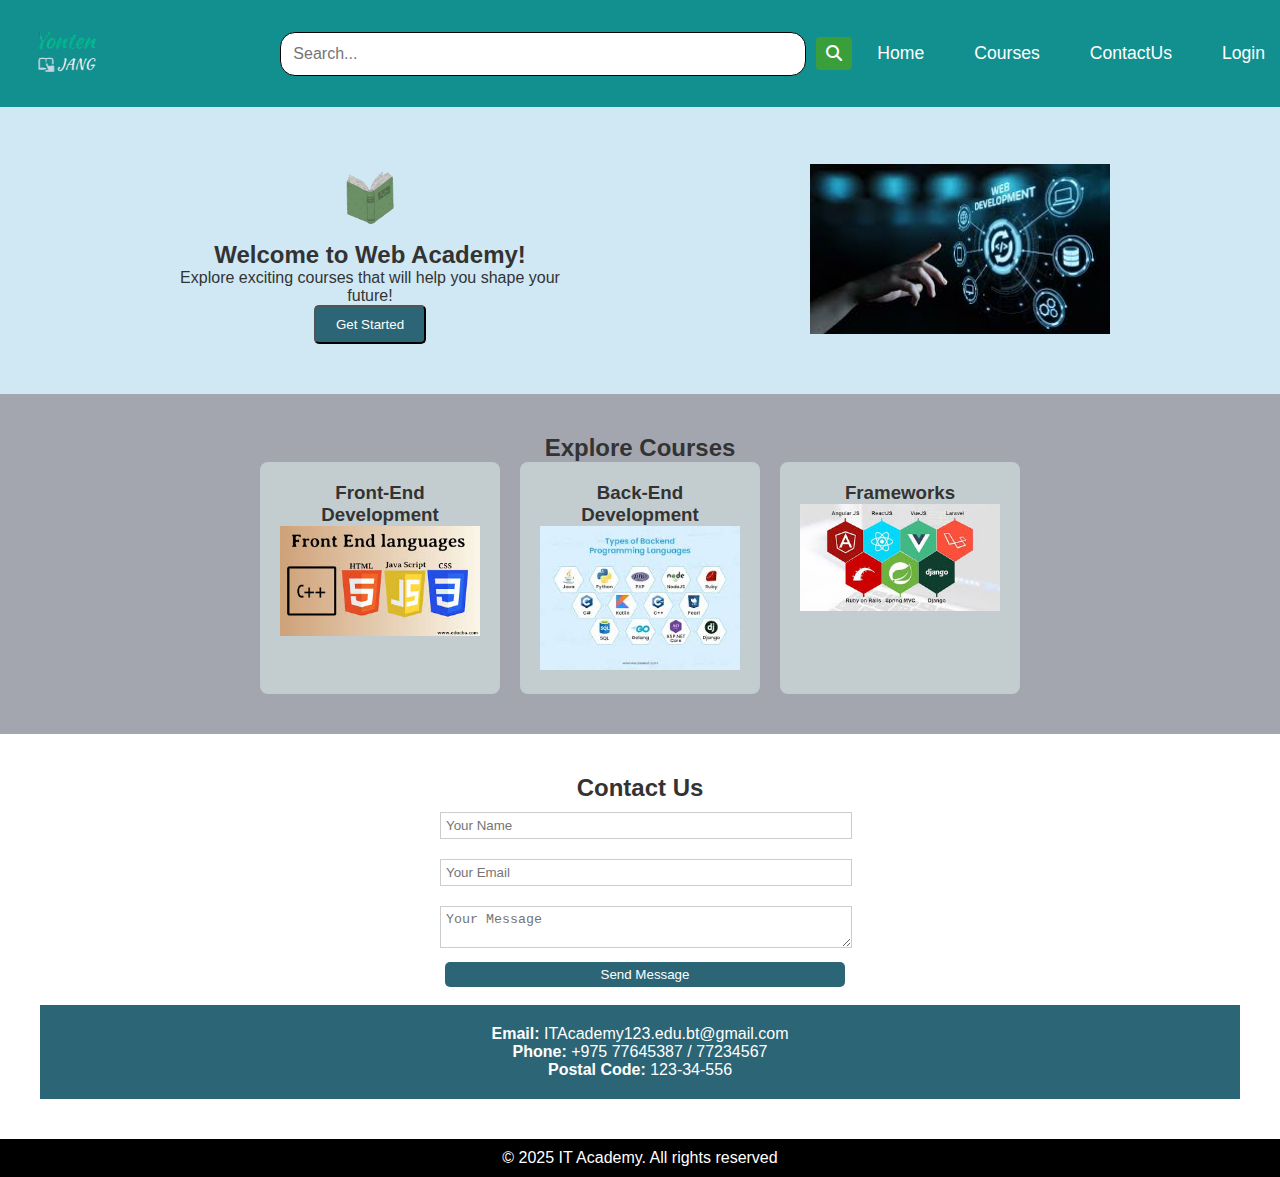
<file: Web Academy/index.html>
<!DOCTYPE html>
<html lang="en">
<head>
    <meta charset="UTF-8">
    <meta name="viewport" content="width=device-width, initial-scale=1.0">
    <title>Web Academy</title>
    <link rel="stylesheet" href="css/style.css">
    <link rel="stylesheet" href="https://cdnjs.cloudflare.com/ajax/libs/font-awesome/6.4.2/css/all.min.css">
</head>
<body>

    <header>
        <div class="container">
            <nav>
                <div class="logo">
                    <img src="images/logo.png" alt="Logo" class="nav-logo"> 
                </div>

                <div class="search-container">
                    <input type="text" placeholder="Search..." class="search-bar">
                    <button type="submit" class="search-btn">
                        <i class="fas fa-search"></i> 
                    </button>
                </div>

                <div class="nav-left">
                    <ul>
                        <li><a href="index.html">Home</a></li>
                        <li><a href="#courses">Courses</a></li>
                        <li><a href="#contact">ContactUs</a></li>
                        <li><a href="public/login.html">Login</a></li>
                    </ul>
                </div>
            </nav>
        </div>
    </header>

    <section class="hero">
        <div class="hero-content">
            <img src="images/fun.gif" alt="Book">
            <h2>Welcome to Web Academy!</h2>
            <p>Explore exciting courses that will help you shape your future!</p>
            
            <button id="getStartedBtn" class="btn">Get Started</button>
        </div>
        <div class="hero-image">
            <img src="images/Technology.jpeg" alt="Technology Image">
        </div>
    </section>

    <section id="courses" class="courses">
        <h2>Explore Courses</h2>
        <div class="course-grid">
            <div class="course">
                <h3>Front-End Development</h3>
                <img src="images/fE.jpeg" alt="Front-End">
            </div>
            <div class="course">
                <h3>Back-End Development</h3>
                <img src="images/BE.jpeg" alt="Back-End">
            </div>
            <div class="course">
                <h3>Frameworks</h3>
                <img src="images/FW.jpeg" alt="Frameworks">
            </div>
        </div>
    </section>

    <section class="contact-form">
        <h2>Contact Us</h2>
        <form>
            <input type="text" placeholder="Your Name" required>
            <input type="email" placeholder="Your Email" required>
            <textarea placeholder="Your Message" required></textarea>
            <button type="submit">Send Message</button> <br><br>
        </form>
        <div id="contact"class="contact-info">
            <p><strong>Email:</strong> ITAcademy123.edu.bt@gmail.com</p>
            <p><strong>Phone:</strong> +975 77645387 / 77234567</p>
            <p><strong>Postal Code:</strong> 123-34-556</p>
        </div>
    </section>

    <!-- Footer -->
    <footer>
        <p>© 2025 IT Academy. All rights reserved</p>
    </footer>

    <script>
        document.addEventListener("DOMContentLoaded", function () {
            const getStartedBtn = document.getElementById("getStartedBtn");

            if (getStartedBtn) {
                getStartedBtn.addEventListener("click", function () {
                    window.location.href = "/public/signup.html"; 
                });
            }
        });
    </script>

</body>
</html>
</file>
<file: Web Academy/css/style.css>
body {
    font-family: Arial, sans-serif;
    margin: 0;
    padding: 0;
    background: #f4f4f4;
    color: #333;
}

* {
    margin: 0;
    padding: 0;
}

.container {
    width: 100%;
    margin: 0;
    padding: 20px;
    display: flex;
    justify-content: space-between;
    align-items: center;
    background-color: rgb(18, 144, 144);
}

header {
    background-color: #d4c4c4;
    color: #fff;
    padding: 0;
}

nav {
    width: 100%;
    display: flex;
    justify-content: space-between;
    align-items: center;
}

nav .logo {
    flex: 1; 
}

nav .nav-logo {
    width: 100px; 
    height: auto; 
}

nav .search-container {
    display: flex;
    align-items: center;
    margin-right: 10px;
}

.search-bar {
    padding: 12px;
    width: 500px;
    font-size: 1rem;
    border: 1px solid #080505;
    border-radius: 15px;
    margin-right: 10px;
}

.search-btn {
    background-color: #3a9e3a;
    color: white;
    border: none;
    padding: 8px 10px;
    border-radius: 4px;
    cursor: pointer;
}

.search-btn i {
    font-size: 1rem;
}

.search-btn:hover {
    background-color: #072a09;
}

nav .nav-left {
    display: flex;
    flex: 1;
    justify-content: flex-end;
}

nav ul {
    list-style-type: none;
    display: flex;
    margin: 0;
    padding: 0;
}

nav ul li {
    padding: 0;
    margin-right: 20px;
}

nav ul li a {
    color: #fff;
    text-decoration: none;
    font-size: 1.1rem;
    transition: color 0.3s ease;
    padding: 10px 15px;
}

nav ul li a:hover {
    color: #e9b6b6;
}


.hero {
    display: flex;
    align-items: center;
    justify-content: space-around;
    background: #cfe8f3;
    padding: 50px;
    flex-wrap: wrap;
}

.hero-content {
    max-width: 400px;
    text-align: center;
}

.hero-content img {
    width: 80px;
}

.hero-content .btn {
    display: inline-block;
    background: #2c6676;
    color: white;
    padding: 10px 20px;
    text-decoration: none;
    border-radius: 5px;
}

.hero-image img {
    width: 300px;
}

.courses {
    text-align: center;
    padding: 40px;
    background: rgb(163, 166, 175);
}

.course-grid {
    display: flex;
    justify-content: center;
    gap: 20px;
    flex-wrap: wrap;
}

.course {
    background: #c3cdcf;
    padding: 20px;
    border-radius: 8px;
    width: 200px;
}

.course img {
    width: 100%;
}

.contact-info {
    background: #2c6676;
    color: white;
    padding: 20px;
    text-align: center;
}

.contact-form {
    padding: 40px;
    text-align: center;
    background: white;
}

.contact-form form {
    max-width: 400px;
    margin: auto;
}

.contact-form input, 
.contact-form textarea {
    width: 100%;
    padding: 5px;
    margin: 10px 0;
    border: 1px solid #ccc;
}

.contact-form button {
    width: 100%;
    padding: 5px;
    background: #2c6676;
    color: white;
    border: none;
    cursor: pointer;
    border-radius: 5px;
    margin-left: 5px;
}
.contact-form button:hover {
    background: #072a09;
}

footer {
    background: black;
    color: white;
    text-align: center;
    padding: 10px;
}

@media (max-width: 768px) {
    header {
        flex-direction: column;
        align-items: center;
    }

    .nav-links {
        flex-direction: column;
        text-align: center;
        padding: 10px;
    }

    .hero {
        flex-direction: column;
        text-align: center;
    }

    .course-grid {
        flex-direction: column;
        align-items: center;
    }
}
</file>
